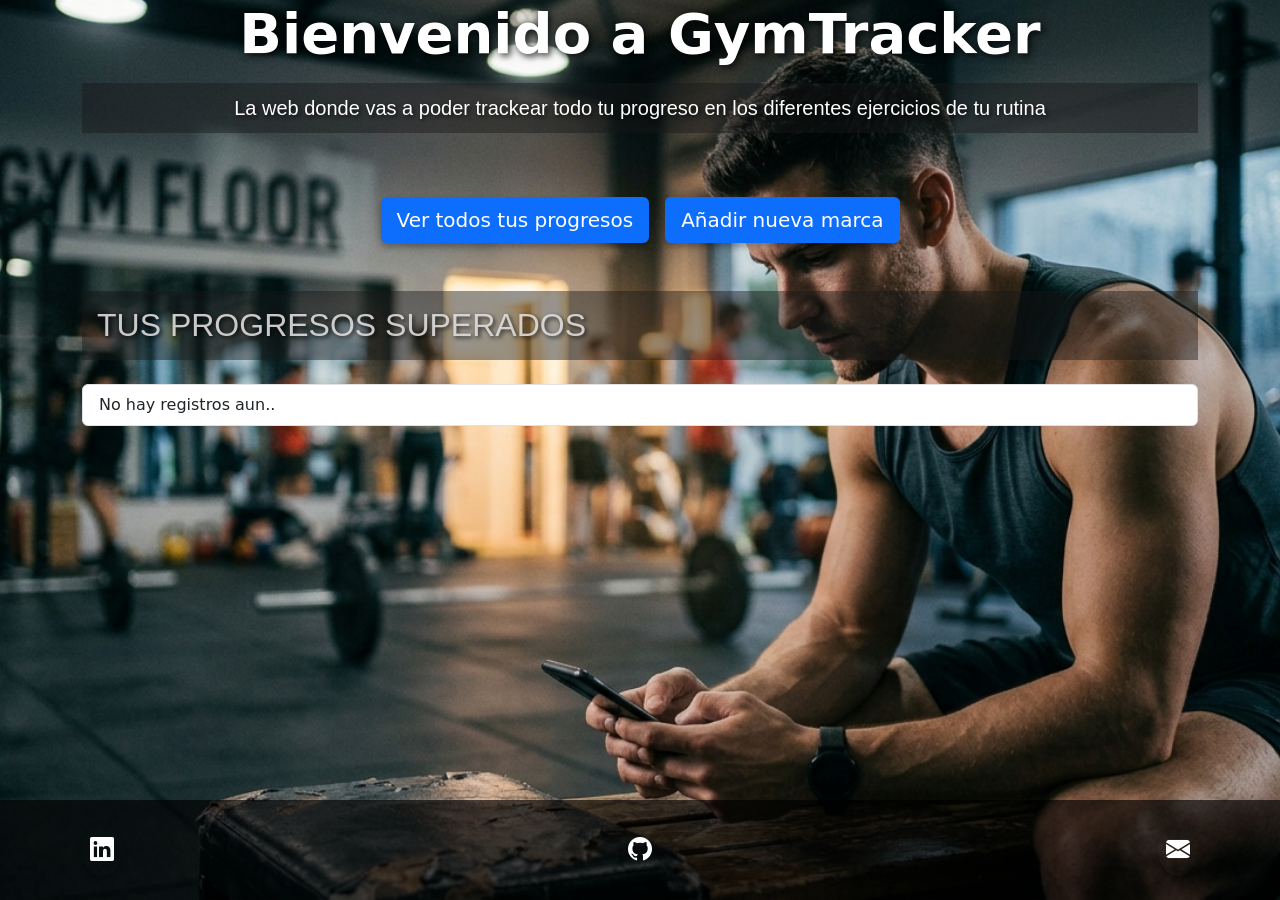
<file: index.html>
<!doctype html>
<html lang="es">
  <head>
    <meta charset="UTF-8" />
    <meta name="viewport" content="width=device-width, initial-scale=1.0" />
    <link
      href="https://cdn.jsdelivr.net/npm/bootstrap@5.3.8/dist/css/bootstrap.min.css"
      rel="stylesheet"
      integrity="sha384-sRIl4kxILFvY47J16cr9ZwB07vP4J8+LH7qKQnuqkuIAvNWLzeN8tE5YBujZqJLB"
      crossorigin="anonymous"
    />
    <link rel="stylesheet" href="./Css/styles.css" />
    <link
      rel="stylesheet"
      href="https://cdn.jsdelivr.net/npm/bootstrap-icons@1.11.3/font/bootstrap-icons.css"
    />
    <title>GymTracker - Inicio</title>
  </head>
  <body>
    <header class="text-white">
      <div class="container text-center">
        <h1 class="display-4 fw-bold">Bienvenido a GymTracker</h1>
        <p class="text-white fs-5 mt-3">
          La web donde vas a poder trackear todo tu progreso en los diferentes
          ejercicios de tu rutina
        </p>
      </div>
    </header>
    <main class="flex-grow-1">
      <div
        class="container d-flex align-items-center justify-content-center gap-3 mt-5"
      >
        <a href="./secciones/progreso.html" class="btn btn-primary btn-lg">
          Ver todos tus progresos
        </a>
        <a href="./secciones/nuevaMarca.html" class="btn btn-primary btn-lg">
          Añadir nueva marca
        </a>
      </div>

      <div
        class="container mt-5 d-flex flex-column"
        id="contenedor-progreso-superado"
      >
        <h2 class="text-uppercase">Tus progresos superados</h2>
        <ul class="list-group mt-3">
          <li class="list-group-item">No hay registros aun..</li>
        </ul>
      </div>
    </main>
    <footer class="footer py-4 mt-5">
      <div class="container">
        <ul class="nav d-flex justify-content-between align-items-center gap-3">
          <li class="nav-item">
            <a
              target="_blank"
              href="https://www.linkedin.com/"
              class="btn btn-outline-dark rounded-circle p-2 d-flex align-items-center justify-content-center"
            >
              <i class="bi bi-linkedin fs-4"></i>
            </a>
          </li>

          <li class="nav-item">
            <a
              target="_blank"
              href="https://www.github.com/"
              class="btn btn-outline-dark rounded-circle p-2 d-flex align-items-center justify-content-center"
            >
              <i class="bi bi-github fs-4"></i>
            </a>
          </li>

          <li class="nav-item">
            <a
              target="_blank"
              href="https://mail.google.com/"
              class="btn btn-outline-dark rounded-circle p-2 d-flex align-items-center justify-content-center"
            >
              <i class="bi bi-envelope-fill fs-4"></i>
            </a>
          </li>
        </ul>
      </div>
    </footer>
    <script src="./js/app.js" type="module"></script>
  </body>
</html>
</file>
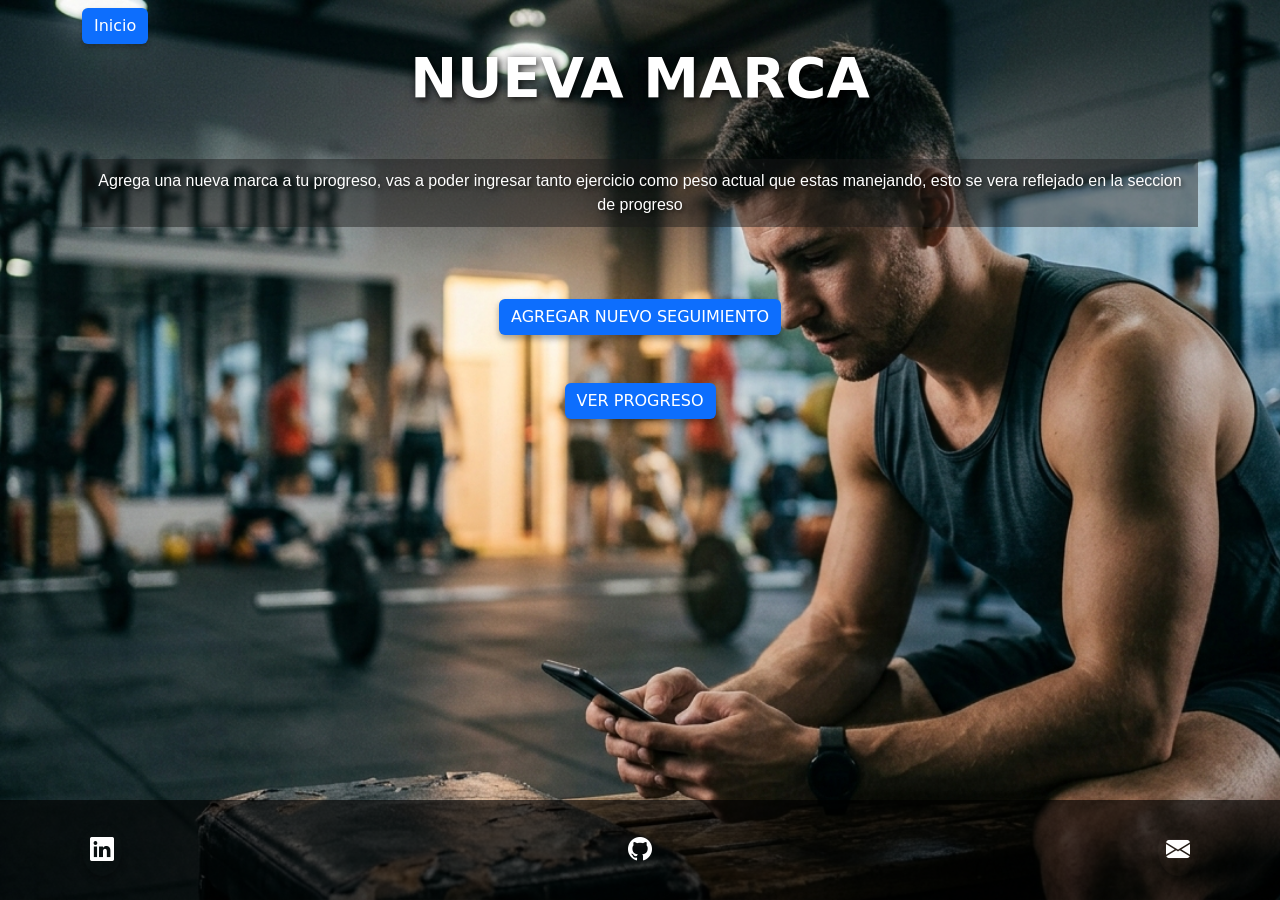
<file: secciones/nuevaMarca.html>
<!doctype html>
<html lang="en">
  <head>
    <meta charset="UTF-8" />
    <meta name="viewport" content="width=device-width, initial-scale=1.0" />
    <link
      href="https://cdn.jsdelivr.net/npm/bootstrap@5.3.8/dist/css/bootstrap.min.css"
      rel="stylesheet"
      integrity="sha384-sRIl4kxILFvY47J16cr9ZwB07vP4J8+LH7qKQnuqkuIAvNWLzeN8tE5YBujZqJLB"
      crossorigin="anonymous"
    />
    <link rel="stylesheet" href="../Css/styles.css" />
    <link
      rel="stylesheet"
      href="https://cdn.jsdelivr.net/npm/bootstrap-icons@1.11.3/font/bootstrap-icons.css"
    />
    <title>GymTracker - Nueva Marca</title>
  </head>
  <body>
    <header class="text-white d-flex align-items-center px-3">
      <div class="container">
        <a href="../index.html" class="btn btn-primary mt-2">Inicio</a>
        <h1 class="display-4 fw-bold text-center text-uppercase">
          Nueva Marca
        </h1>
        <p class="text-center mt-5">
          Agrega una nueva marca a tu progreso, vas a poder ingresar tanto
          ejercicio como peso actual que estas manejando, esto se vera reflejado
          en la seccion de progreso
        </p>
      </div>
    </header>
    <main class="flex-grow-1">
      <div class="container d-flex flex-column align-items-center mt-5">
        <button class="btn btn-primary mt-2" id="btnAgregar">
          AGREGAR NUEVO SEGUIMIENTO
        </button>
      </div>
      <div
        id="contenedor-formulario"
        class="container mt-5"
        style="max-width: 500px"
      ></div>
      <!-- generamos un contendedor, par que se muestren las opciones desplegables -->
      <div class="container d-flex flex-column align-items-center mt-5">
        <a href="./progreso.html" class="btn btn-primary">VER PROGRESO</a>
      </div>
    </main>
    <footer class="footer py-4 mt-5">
      <div class="container">
        <ul class="nav d-flex justify-content-between align-items-center gap-3">
          <li class="nav-item">
            <a
              target="_blank"
              href="https://www.linkedin.com/"
              class="btn btn-outline-dark rounded-circle p-2 d-flex align-items-center justify-content-center"
            >
              <i class="bi bi-linkedin fs-4"></i>
            </a>
          </li>

          <li class="nav-item">
            <a
              target="_blank"
              href="https://www.github.com/"
              class="btn btn-outline-dark rounded-circle p-2 d-flex align-items-center justify-content-center"
            >
              <i class="bi bi-github fs-4"></i>
            </a>
          </li>

          <li class="nav-item">
            <a
              target="_blank"
              href="https://mail.google.com/"
              class="btn btn-outline-dark rounded-circle p-2 d-flex align-items-center justify-content-center"
            >
              <i class="bi bi-envelope-fill fs-4"></i>
            </a>
          </li>
        </ul>
      </div>
    </footer>
    <script src="../js/app.js" type="module"></script>
  </body>
</html>
</file>
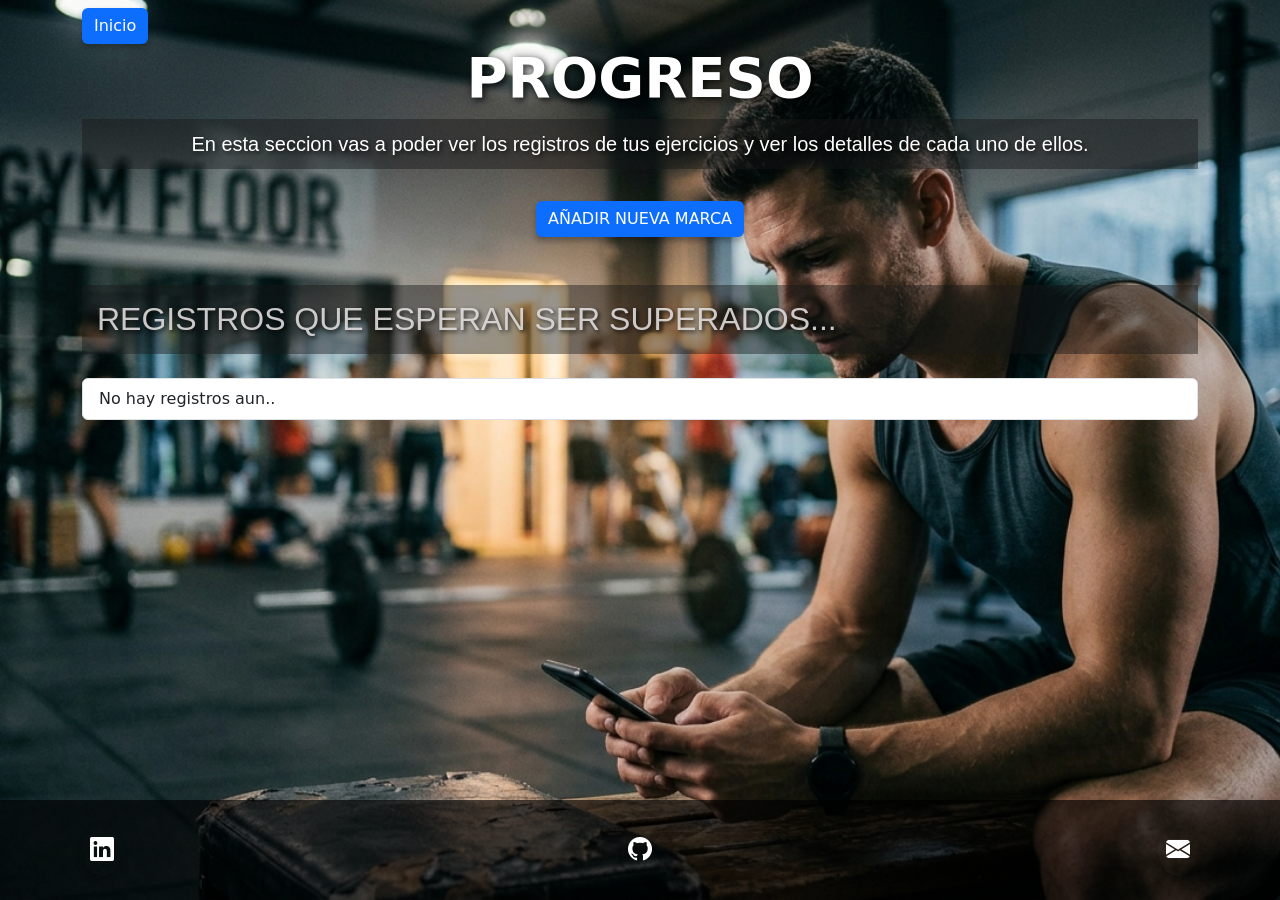
<file: secciones/progreso.html>
<!doctype html>
<html lang="en">
  <head>
    <meta charset="UTF-8" />
    <meta name="viewport" content="width=device-width, initial-scale=1.0" />
    <link
      href="https://cdn.jsdelivr.net/npm/bootstrap@5.3.8/dist/css/bootstrap.min.css"
      rel="stylesheet"
      integrity="sha384-sRIl4kxILFvY47J16cr9ZwB07vP4J8+LH7qKQnuqkuIAvNWLzeN8tE5YBujZqJLB"
      crossorigin="anonymous"
    />
    <link rel="stylesheet" href="../Css/styles.css" />
    <link
      rel="stylesheet"
      href="https://cdn.jsdelivr.net/npm/bootstrap-icons@1.11.3/font/bootstrap-icons.css"
    />
    <title>GymTracker - Progreso</title>
  </head>
  <body>
    <header class="text-white d-flex align-items-center">
      <div class="container">
        <a href="../index.html" class="btn btn-primary mt-2">Inicio</a>
        <h1 class="display-4 fw-bold text-center text-uppercase">Progreso</h1>
        <p class="fs-5 text-center">
          En esta seccion vas a poder ver los registros de tus ejercicios y ver
          los detalles de cada uno de ellos.
        </p>
      </div>
    </header>
    <main class="flex-grow-1">
      <div class="container">
        <div class="d-flex flex-column align-items-center">
          <a href="./nuevaMarca.html" class="btn btn-primary mt-3"
            >AÑADIR NUEVA MARCA</a
          >
        </div>
      </div>
      <div
        id="contenedor-formulario"
        class="container mt-5"
        style="max-width: 500px"
      ></div>

      <div class="container d-flex flex-column mt-5" id="contenedor-progreso">
        <h2 class="text-uppercase">REGISTROS QUE ESPERAN SER SUPERADOS...</h2>
        <ul class="list-group mt-3">
          <li class="list-group-item">No hay registros aun..</li>
        </ul>
      </div>
    </main>
    <footer class="footer py-4 mt-5">
      <div class="container">
        <ul class="nav d-flex justify-content-between align-items-center gap-3">
          <li class="nav-item">
            <a
              target="_blank"
              href="https://www.linkedin.com/"
              class="btn btn-outline-dark rounded-circle p-2 d-flex align-items-center justify-content-center"
            >
              <i class="bi bi-linkedin fs-4"></i>
            </a>
          </li>

          <li class="nav-item">
            <a
              target="_blank"
              href="https://www.github.com/"
              class="btn btn-outline-dark rounded-circle p-2 d-flex align-items-center justify-content-center"
            >
              <i class="bi bi-github fs-4"></i>
            </a>
          </li>

          <li class="nav-item">
            <a
              target="_blank"
              href="https://mail.google.com/"
              class="btn btn-outline-dark rounded-circle p-2 d-flex align-items-center justify-content-center"
            >
              <i class="bi bi-envelope-fill fs-4"></i>
            </a>
          </li>
        </ul>
      </div>
    </footer>
    <script src="../js/app.js" type="module"></script>
  </body>
</html>
</file>
<file: Css/styles.css>
* {
  box-sizing: border-box;
  padding: 0px;
}

body {
  /* Define la ruta de tu imagen (local o un link de internet) */
  background-image: url(../public/Gemini_Generated_Image_joftbwjoftbwjoft.jpg);

  background-repeat: no-repeat;

  background-position: center center;

  background-size: cover;

  background-attachment: fixed;

  min-height: 100vh;

  display: flex;
  flex-direction: column;
}

p {
  font-family: "Franklin Gothic Medium", "Arial Narrow", Arial, sans-serif;
  text-shadow: 2px 2px 4px rgba(0, 0, 0, 0.7);
  background-color: rgba(24, 23, 23, 0.445);
  padding: 10px;
}

h2 {
  color: #e2dedee3;
  text-shadow: 2px 2px 4px rgba(0, 0, 0, 0.7);
  background-color: rgba(24, 23, 23, 0.445);
  padding: 15px;
  font-family: Impact, Haettenschweiler, "Arial Narrow Bold", sans-serif;
}

h1 {
  color: #ffffff;
  font-size: 3.5rem;
  font-weight: 800;
  text-shadow:
    3px 3px 6px rgba(0, 0, 0, 0.6),
    0px 0px 10px rgba(0, 0, 0, 0.4);
}

.btn {
  color: white;
  border: none;
  border-radius: 6px;
  cursor: pointer;

  transition:
    transform 0.2s,
    box-shadow 0.2s;

  box-shadow: 0 4px 6px rgba(0, 0, 0, 0.3);
}

footer {
  background-color: rgba(0, 0, 0, 0.651);
  color: #ffffff;
  width: 100%;
  margin-top: auto;
}
</file>
